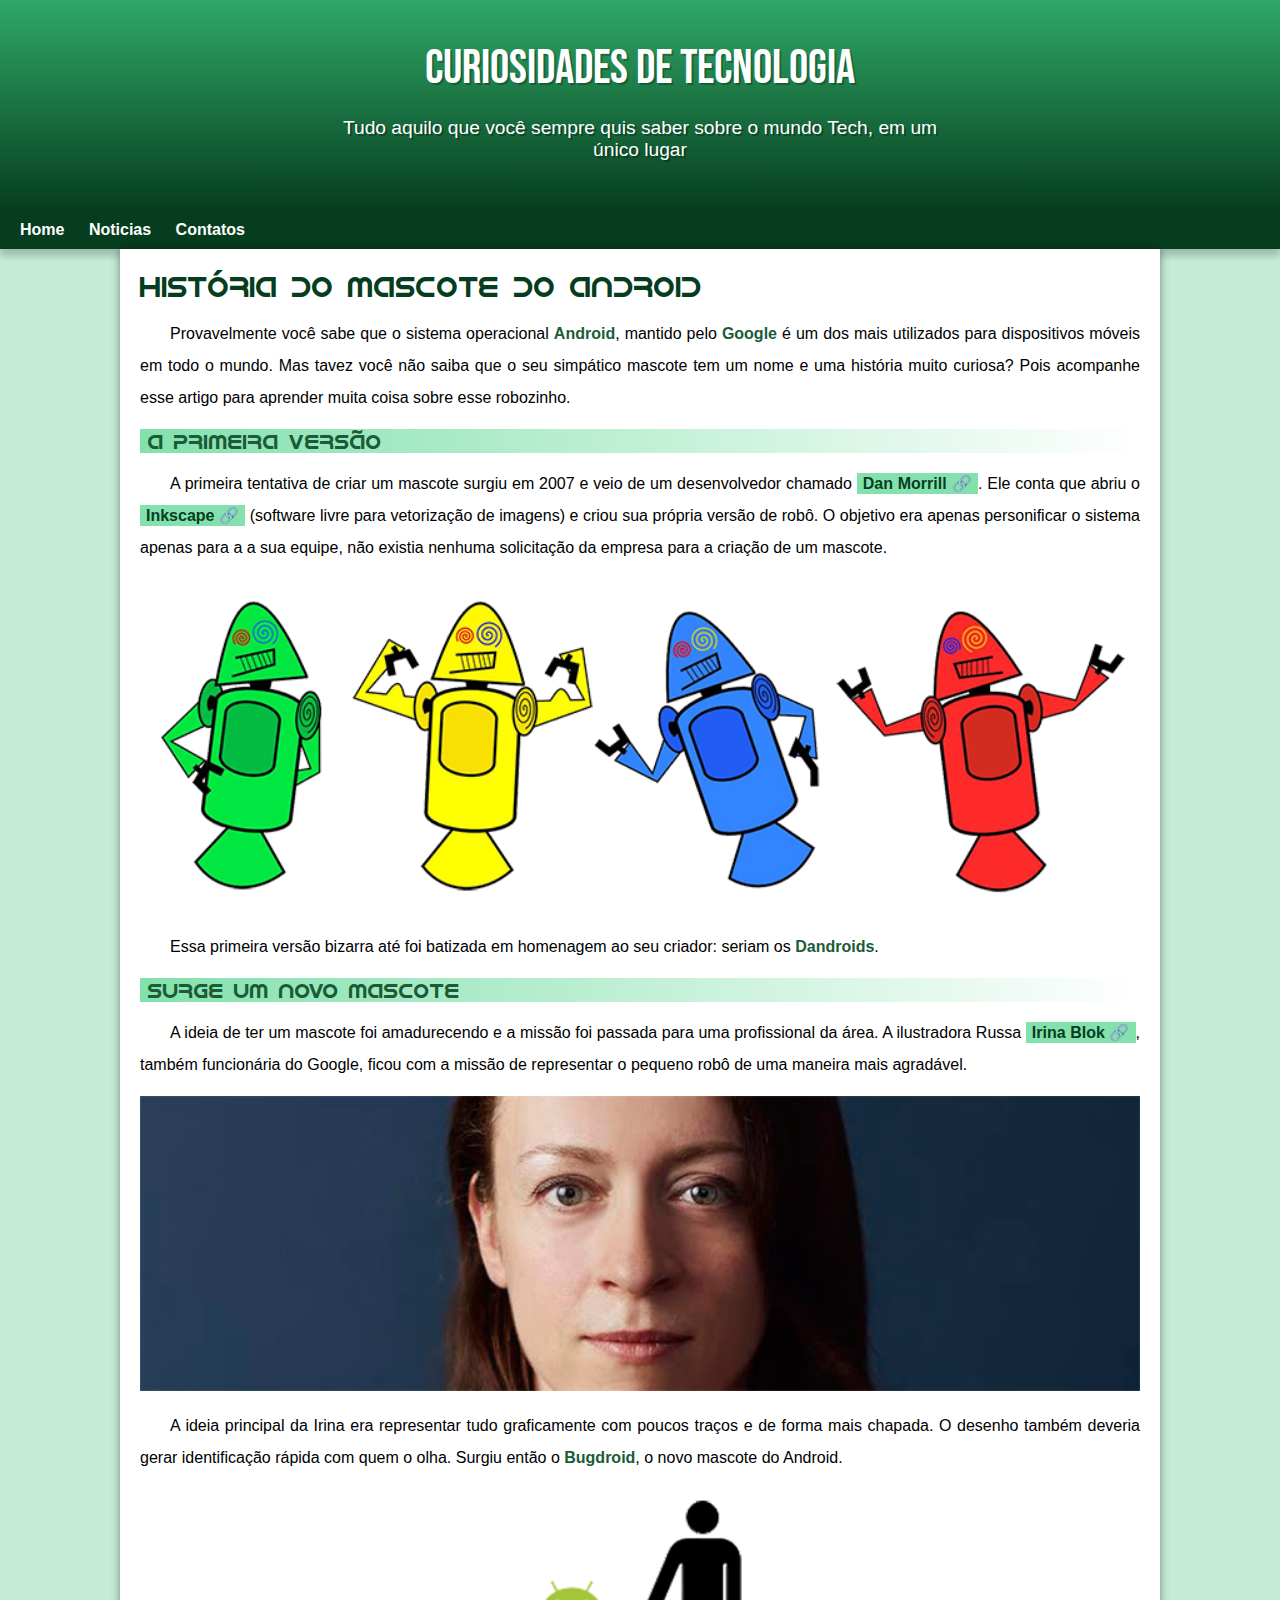
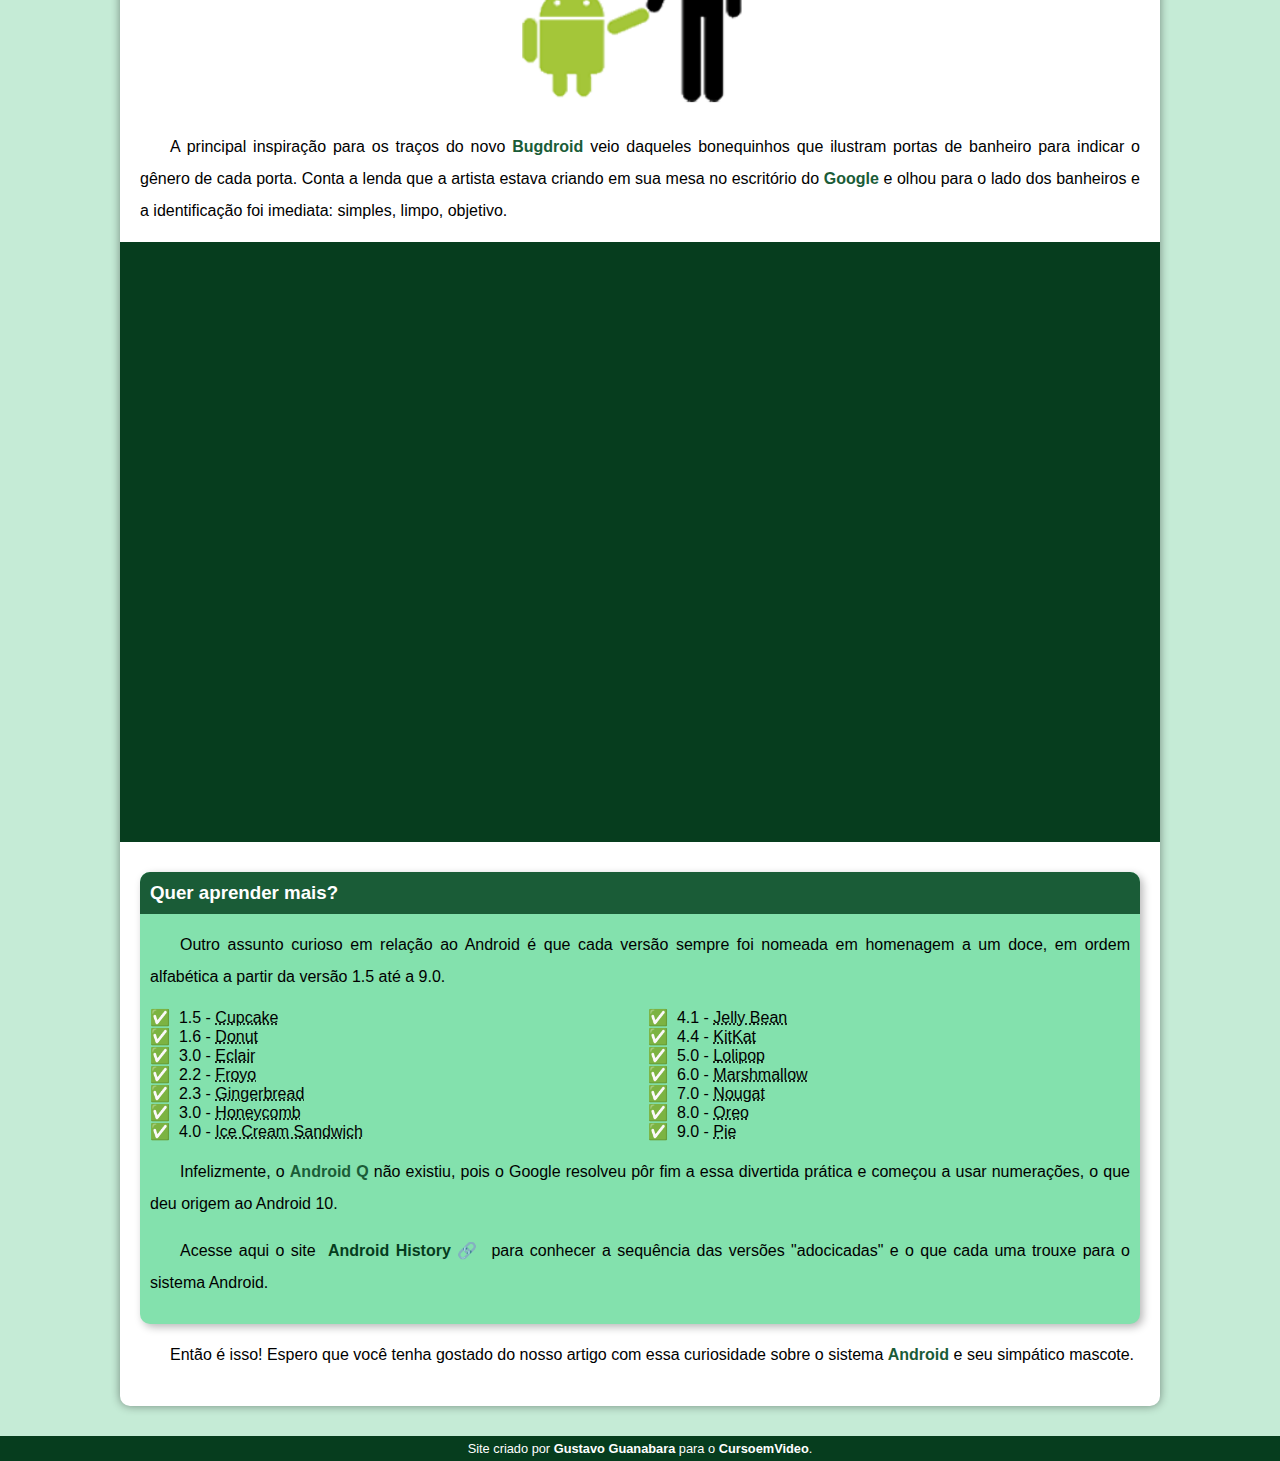
<file: index.html>
<!DOCTYPE html>
<html lang="pt-br">
<head>
    <meta charset="UTF-8">
    <meta http-equiv="X-UA-Compatible" content="IE=edge">
    <meta name="viewport" content="width=device-width, initial-scale=1.0">
    <title>Como surgiu o mascote do Android</title>
    <link rel="shortcut icon" href="imagens/favicon.ico" type="image/x-icon">
    <link rel="stylesheet" href="estilo/styles.css">
</head>
<body>
    <header>
        <h1>Curiosidades de Tecnologia</h1>
        <p> Tudo aquilo que você sempre quis saber sobre o mundo Tech, em um único lugar</p>
    </header>
    <nav>
        <a href="#">Home</a>
        <a href="#">Noticias</a>
        <a href="#">Contatos</a>
        
    </nav>
    <main>
        <article>
            <h1>História do Mascote do Android</h1>

            <p>Provavelmente você sabe que o sistema operacional <strong>Android</strong>, mantido pelo <strong>Google</strong> é um dos mais utilizados para dispositivos móveis em todo o mundo. Mas tavez você não saiba que o seu simpático mascote tem um nome e uma história muito curiosa? Pois acompanhe esse artigo para aprender muita coisa sobre esse robozinho.</p>

            <h2>A primeira versão</h2>

            <p>A primeira tentativa de criar um mascote surgiu em 2007 e veio de um desenvolvedor chamado <a href="https://androidcommunity.com/dan-morrill-shows-us-the-android-mascot-that-almost-was-20130103/" target="_blank" class="externo" >Dan Morrill</a>. Ele conta que abriu o <a href="https://inkscape.org/pt/" class="externo" target="_blank" class="externo" >Inkscape</a> (software livre para vetorização de imagens) e criou sua própria versão de robô. O objetivo era apenas personificar o sistema apenas para a a sua equipe, não existia nenhuma solicitação da empresa para a criação de um mascote.</p>

            <picture>
                <source media="(max-width: 600px)" srcset="imagens/dan-droids-pq.png">
                <img src="imagens/dan-droids.png" alt="Primeiro mascote do Android">
            </picture>

            <p>Essa primeira versão bizarra até foi batizada em homenagem ao seu criador: seriam os <strong>Dandroids</strong>.</p>

            <h2>Surge um novo mascote</h2>

            <p>A ideia de ter um mascote foi amadurecendo e a missão foi passada para uma profissional da área. A ilustradora Russa <a href="https://www.irinablok.com/android" target="_blank" class="externo" >Irina Blok</a>, também funcionária do Google, ficou com a missão de representar o pequeno robô de uma maneira mais agradável.</p>

            <picture>
                <source media="(max-width: 600px)" srcset="imagens/irina-blok-pq.jpg">
                <img src="imagens/irina-blok.jpg" alt="Irina blok, criadora do Bugdroid">
            </picture>

            <p>A ideia principal da Irina era representar tudo graficamente com poucos traços e de forma mais chapada. O desenho também deveria gerar identificação rápida com quem o olha. Surgiu então o <strong>Bugdroid</strong>, o novo mascote do Android.</p>

            <img src="imagens/bugdroid.png" class="pequena" alt="Bugdroid">

            <p>A principal inspiração para os traços do novo <strong>Bugdroid</strong> veio daqueles bonequinhos que ilustram portas de banheiro para indicar o gênero de cada porta. Conta a lenda que a artista estava criando em sua mesa no escritório do <strong>Google</strong> e olhou para o lado dos banheiros e a identificação foi imediata: simples, limpo, objetivo.</p>

            <div class="video">
                <iframe width="560" height="315" src="https://www.youtube.com/embed/l2UDgpLz20M" title="YouTube video player" frameborder="0" allow="accelerometer; autoplay; clipboard-write; encrypted-media; gyroscope; picture-in-picture" allowfullscreen></iframe>
            </div>
            
            <aside>
                <h3>Quer aprender mais?</h3>

                <p>Outro assunto curioso em relação ao Android é que cada versão sempre foi nomeada em homenagem a um doce, em ordem alfabética a partir da versão 1.5 até a 9.0.</p>

                <ul>
                    <li>1.5 - <abbr title="Bolo de Copo">Cupcake</abbr></li>
                    <li>1.6 - <abbr title="Rosquinha">Donut</abbr></li>
                    <li>3.0 - <abbr title="Bomba">Eclair</abbr></li>
                    <li>2.2 - <abbr title="Iogurte Congelado">Froyo</abbr></li>
                    <li>2.3 - <abbr title="Biscoito de Gengibre">Gingerbread</abbr></li>
                    <li>3.0 - <abbr title="Favo de Mel">Honeycomb</abbr></li>
                    <li>4.0 - <abbr title="Sanduiche de Sorvete">Ice Cream Sandwich</abbr></li>
                    <li>4.1 - <abbr title="Jujuba">Jelly Bean</abbr></li>
                    <li>4.4 - <abbr title="KitKat">KitKat</abbr></li>
                    <li>5.0 - <abbr title="Pirulito">Lolipop</abbr></li>
                    <li>6.0 - <abbr title="Marshmallow">Marshmallow</abbr></li>
                    <li>7.0 - <abbr title="Torrone">Nougat</abbr></li>
                    <li>8.0 - <abbr title="Oreo">Oreo</abbr></li>
                    <li>9.0 - <abbr title="Torta">Pie</abbr></li>
                </ul>

                <p>Infelizmente, o <strong>Android Q</strong> não existiu, pois o Google resolveu pôr fim a essa divertida prática e começou a usar numerações, o que deu origem ao Android 10.</p>
                <p>Acesse aqui o site <a href="https://www.android.com/intl/pt_pt/history/" target="_blank" class="externo" >Android History</a> para conhecer a sequência das versões "adocicadas" e o que cada uma trouxe para o sistema Android.</p>
            </aside>
            

            <p>Então é isso! Espero que você tenha gostado do nosso artigo com essa curiosidade sobre o sistema <strong>Android</strong> e seu simpático mascote.</p>
        </article>
    </main>

    <footer>
        <p> Site criado por <a href="https://github.com/gustavoguanabara/gustavoguanabara.github.io" target="_blank">Gustavo Guanabara</a> para o <a href="https://www.youtube.com/c/CursoemV%C3%ADdeo" target="_blank">CursoemVideo</a>.</p>
    </footer>

</body>
</html>
</file>
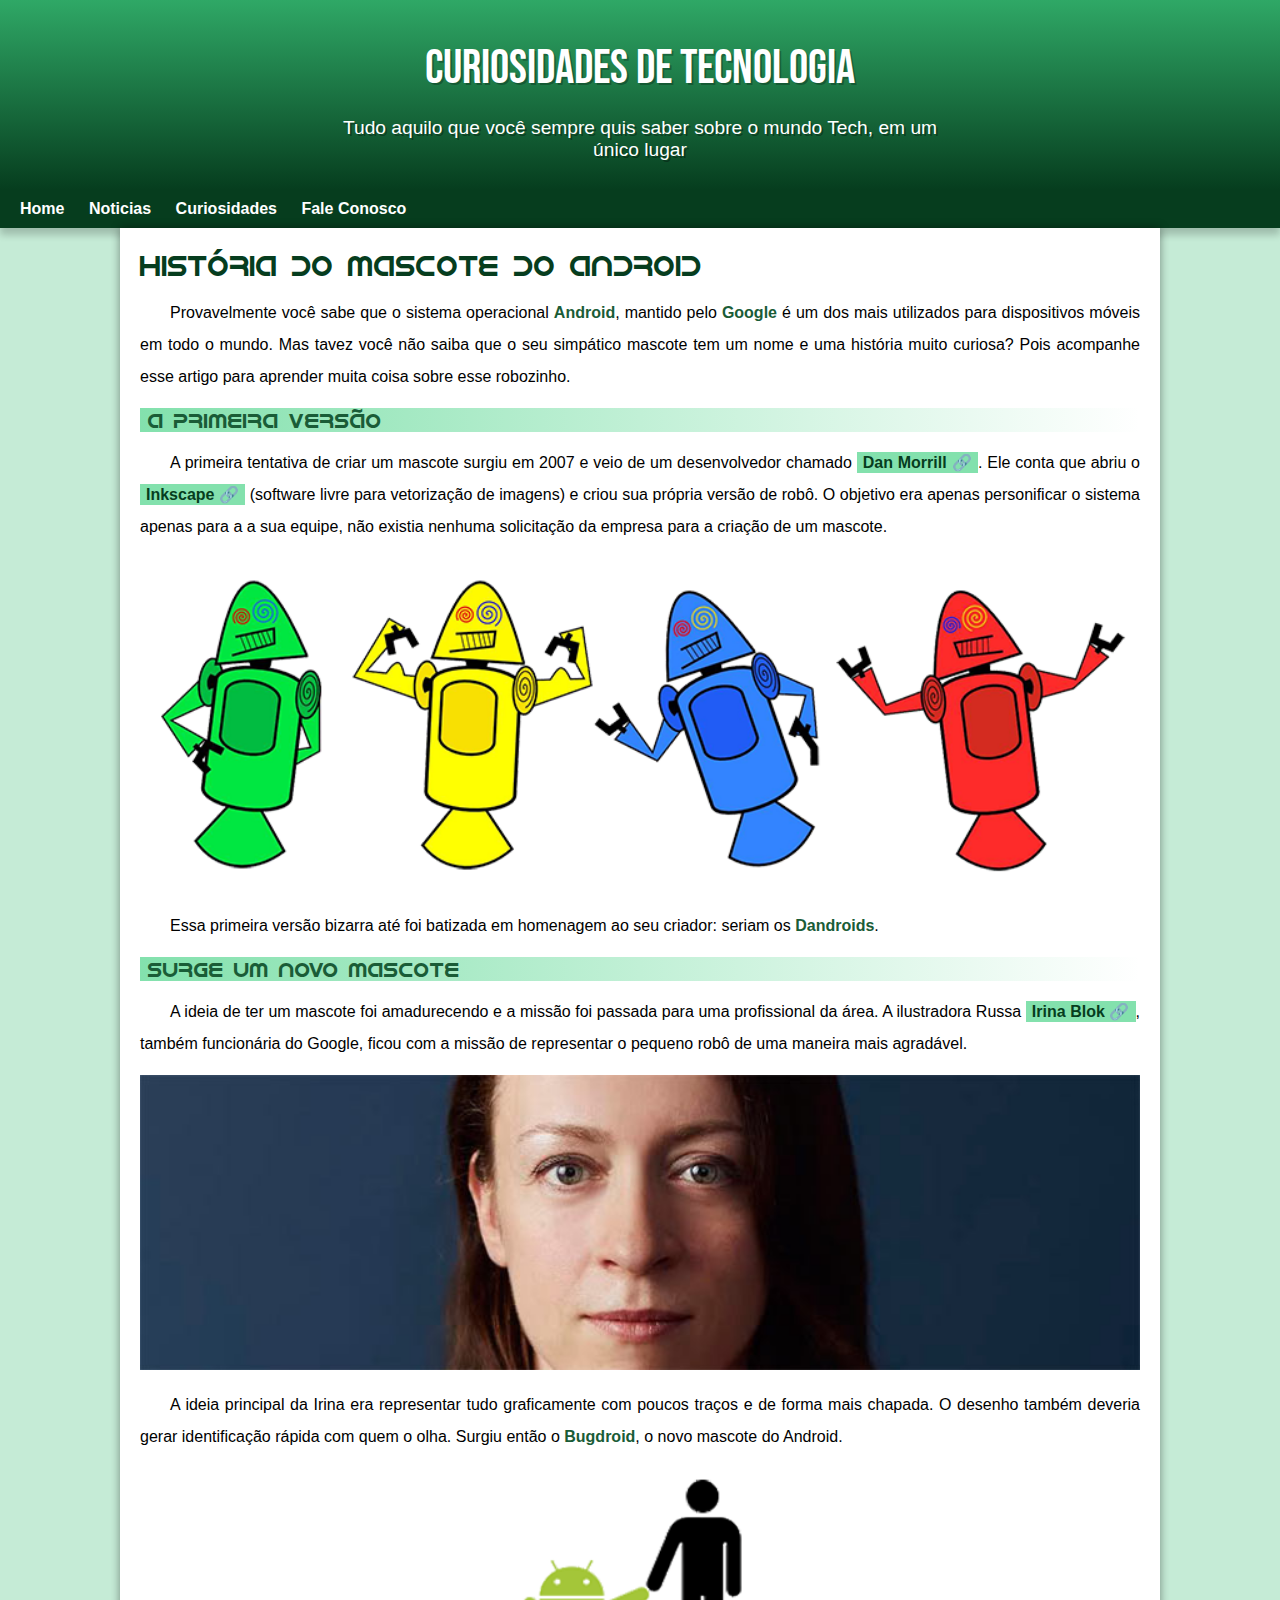
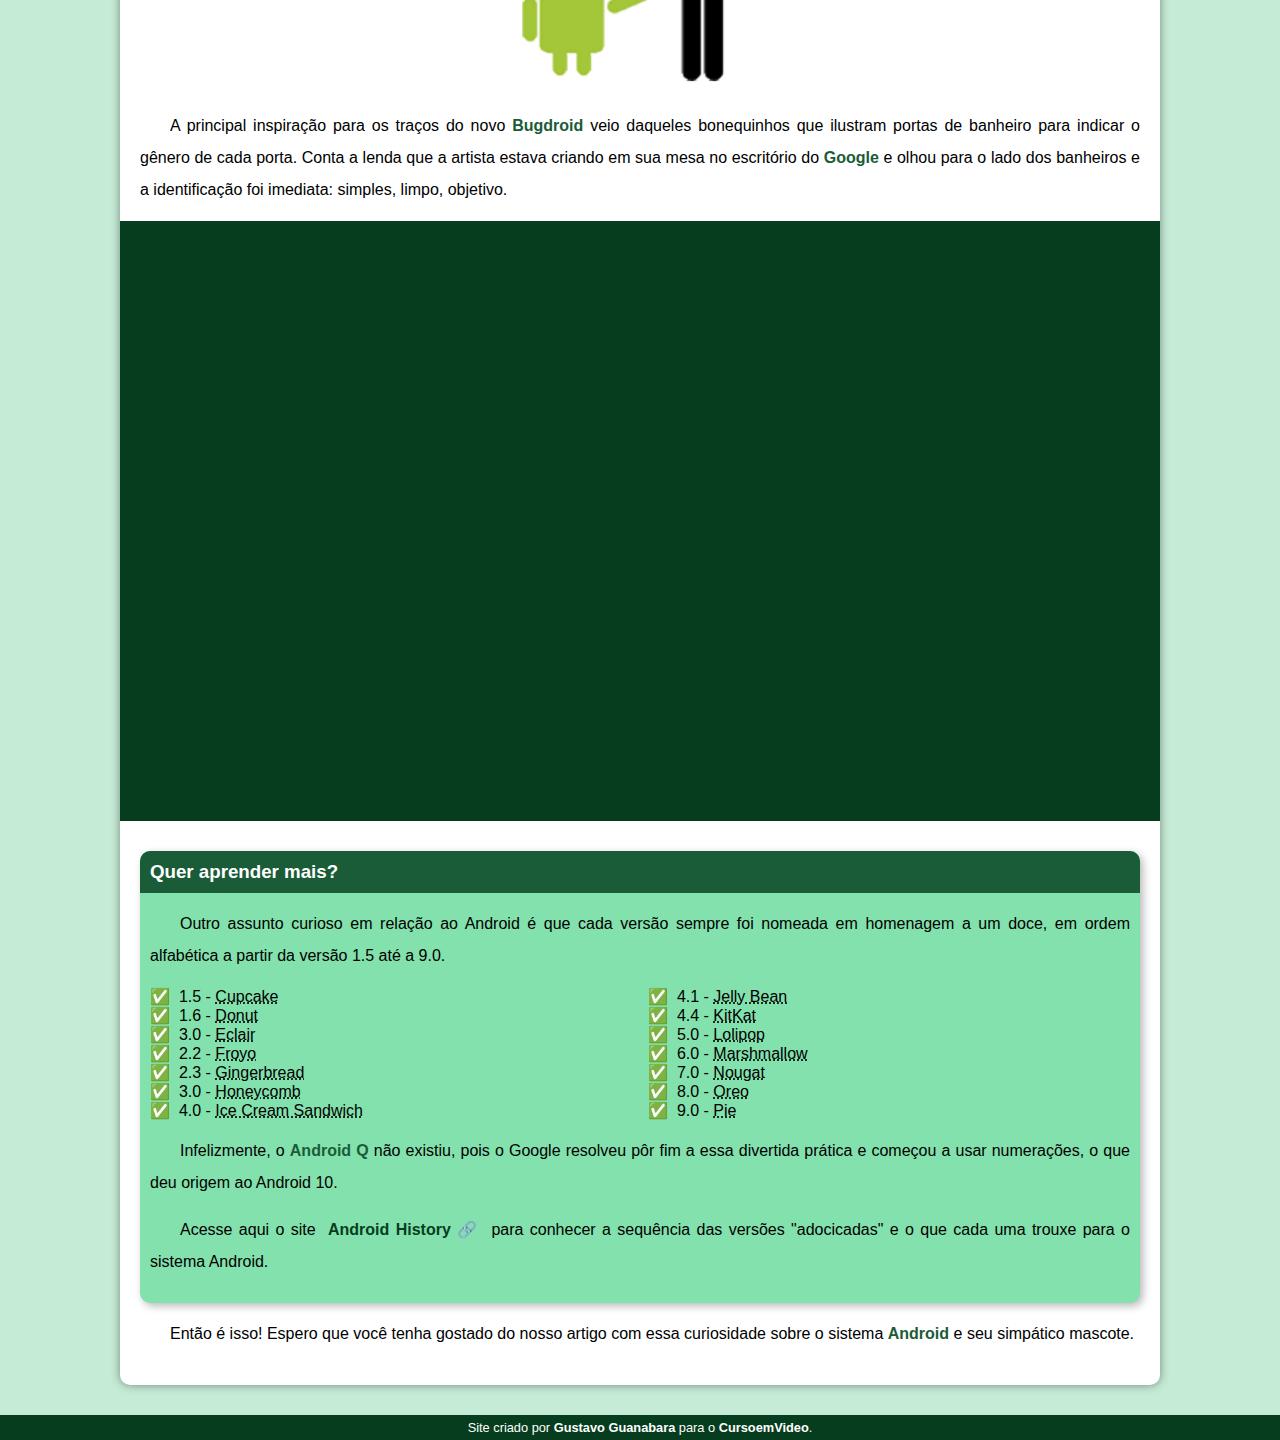
<file: android.html>
<!DOCTYPE html>
<html lang="pt-br">
<head>
    <meta charset="UTF-8">
    <meta http-equiv="X-UA-Compatible" content="IE=edge">
    <meta name="viewport" content="width=device-width, initial-scale=1.0">
    <title>Como surgiu o mascote do Android</title>
    <link rel="shortcut icon" href="./imagens/favicon.ico" type="image/x-icon">
    <link rel="stylesheet" href="styles.css">
</head>
<body>
    <header>
        <h1>Curiosidades de Tecnologia</h1>
        <p> Tudo aquilo que você sempre quis saber sobre o mundo Tech, em um único lugar</p>
    </header>
    <nav>
        <a href="#">Home</a>
        <a href="#">Noticias</a>
        <a href="#">Curiosidades</a>
        <a href="#">Fale Conosco</a>
    </nav>
    <main>
        <article>
            <h1>História do Mascote do Android</h1>

            <p>Provavelmente você sabe que o sistema operacional <strong>Android</strong>, mantido pelo <strong>Google</strong> é um dos mais utilizados para dispositivos móveis em todo o mundo. Mas tavez você não saiba que o seu simpático mascote tem um nome e uma história muito curiosa? Pois acompanhe esse artigo para aprender muita coisa sobre esse robozinho.</p>

            <h2>A primeira versão</h2>

            <p>A primeira tentativa de criar um mascote surgiu em 2007 e veio de um desenvolvedor chamado <a href="https://androidcommunity.com/dan-morrill-shows-us-the-android-mascot-that-almost-was-20130103/" target="_blank" class="externo" >Dan Morrill</a>. Ele conta que abriu o <a href="https://inkscape.org/pt/" class="externo" target="_blank" class="externo" >Inkscape</a> (software livre para vetorização de imagens) e criou sua própria versão de robô. O objetivo era apenas personificar o sistema apenas para a a sua equipe, não existia nenhuma solicitação da empresa para a criação de um mascote.</p>

            <picture>
                <source media="(max-width: 600px)" srcset="imagens/dan-droids-pq.png">
                <img src="imagens/dan-droids.png" alt="Primeiro mascote do Android">
            </picture>

            <p>Essa primeira versão bizarra até foi batizada em homenagem ao seu criador: seriam os <strong>Dandroids</strong>.</p>

            <h2>Surge um novo mascote</h2>

            <p>A ideia de ter um mascote foi amadurecendo e a missão foi passada para uma profissional da área. A ilustradora Russa <a href="https://www.irinablok.com/android" target="_blank" class="externo" >Irina Blok</a>, também funcionária do Google, ficou com a missão de representar o pequeno robô de uma maneira mais agradável.</p>

            <picture>
                <source media="(max-width: 600px)" srcset="imagens/irina-blok-pq.jpg">
                <img src="imagens/irina-blok.jpg" alt="Irina blok, criadora do Bugdroid">
            </picture>

            <p>A ideia principal da Irina era representar tudo graficamente com poucos traços e de forma mais chapada. O desenho também deveria gerar identificação rápida com quem o olha. Surgiu então o <strong>Bugdroid</strong>, o novo mascote do Android.</p>

            <img src="imagens/bugdroid.png" class="pequena" alt="Bugdroid">

            <p>A principal inspiração para os traços do novo <strong>Bugdroid</strong> veio daqueles bonequinhos que ilustram portas de banheiro para indicar o gênero de cada porta. Conta a lenda que a artista estava criando em sua mesa no escritório do <strong>Google</strong> e olhou para o lado dos banheiros e a identificação foi imediata: simples, limpo, objetivo.</p>

            <div class="video">
                <iframe width="560" height="315" src="https://www.youtube.com/embed/l2UDgpLz20M" title="YouTube video player" frameborder="0" allow="accelerometer; autoplay; clipboard-write; encrypted-media; gyroscope; picture-in-picture" allowfullscreen></iframe>
            </div>
            
            <aside>
                <h3>Quer aprender mais?</h3>

                <p>Outro assunto curioso em relação ao Android é que cada versão sempre foi nomeada em homenagem a um doce, em ordem alfabética a partir da versão 1.5 até a 9.0.</p>

                <ul>
                    <li>1.5 - <abbr title="Bolo de Copo">Cupcake</abbr></li>
                    <li>1.6 - <abbr title="Rosquinha">Donut</abbr></li>
                    <li>3.0 - <abbr title="Bomba">Eclair</abbr></li>
                    <li>2.2 - <abbr title="Iogurte Congelado">Froyo</abbr></li>
                    <li>2.3 - <abbr title="Biscoito de Gengibre">Gingerbread</abbr></li>
                    <li>3.0 - <abbr title="Favo de Mel">Honeycomb</abbr></li>
                    <li>4.0 - <abbr title="Sanduiche de Sorvete">Ice Cream Sandwich</abbr></li>
                    <li>4.1 - <abbr title="Jujuba">Jelly Bean</abbr></li>
                    <li>4.4 - <abbr title="KitKat">KitKat</abbr></li>
                    <li>5.0 - <abbr title="Pirulito">Lolipop</abbr></li>
                    <li>6.0 - <abbr title="Marshmallow">Marshmallow</abbr></li>
                    <li>7.0 - <abbr title="Torrone">Nougat</abbr></li>
                    <li>8.0 - <abbr title="Oreo">Oreo</abbr></li>
                    <li>9.0 - <abbr title="Torta">Pie</abbr></li>
                </ul>

                <p>Infelizmente, o <strong>Android Q</strong> não existiu, pois o Google resolveu pôr fim a essa divertida prática e começou a usar numerações, o que deu origem ao Android 10.</p>
                <p>Acesse aqui o site <a href="https://www.android.com/intl/pt_pt/history/" target="_blank" class="externo" >Android History</a> para conhecer a sequência das versões "adocicadas" e o que cada uma trouxe para o sistema Android.</p>
            </aside>
            

            <p>Então é isso! Espero que você tenha gostado do nosso artigo com essa curiosidade sobre o sistema <strong>Android</strong> e seu simpático mascote.</p>
        </article>
    </main>

    <footer>
        <p> Site criado por <a href="https://github.com/gustavoguanabara/gustavoguanabara.github.io" target="_blank">Gustavo Guanabara</a> para o <a href="https://www.youtube.com/c/CursoemV%C3%ADdeo" target="_blank">CursoemVideo</a>.</p>
    </footer>

</body>
</html>
</file>
<file: estilo/styles.css>
@charset "UTF-8";

@import url('https://fonts.googleapis.com/css2?family=Bebas+Neue&display=swap');

@font-face {
    font-family: 'Android';
    src: url(../fontes/idroid.otf) format('opentype');
    font-weight: normal;
}

/*
#c5ebd6
#83e1ad
#3ddc84
#2fa866
#1a5c37
#063d1e
*/

:root {
    --cor0: #c5ebd6;
    --cor1: #83e1ad;
    --cor2: #3ddc84;
    --cor3: #2fa866;
    --cor4: #1a5c37;
    --cor5: #063d1e;

    --fonte-padrao: Arial, Verdana, Helvetica, sans-serif;
    --fonte-destaque: 'Bebas Neue', cursive;
    --fonte-android: 'Android', cursive;
}

* {
    margin: 0px;
    padding: 0px;
}

body {
    background-color: #c5ebd6;
    font-family: var(--fonte-padrao);
}

a.externo::after {
    content: '\00A0\1F517';
}

header {
    background-image: linear-gradient(to bottom, var(--cor3), var(--cor5));
    min-height: 150px;
    text-align: center;
    padding-top: 40px;
}

header > h1 {
    color: white;
    font-family: var(--fonte-destaque);
    margin-bottom: 20px;
    font-size: 3em;
    font-weight: normal;
    margin-bottom: 20px;
    text-shadow: 2px 2px 0px rgba(0,0,0, 0.267);
}

header > p {
    font-family: var(--fonte-padrao);
    font-size: 1.2em;
    color: white;
    max-width: 600px;
    padding-right: 10px;
    padding-left: 10px;
    margin: auto;
    padding-bottom: 50px;
    text-shadow: 2px 2px 0px rgba(0,0,0, 0.315);
}

nav {
    background-color: var(--cor5);
    padding: 10px;
    box-shadow: 0px 7px 7px rgba(0, 0, 0, 0.192);
}

nav > a {
    color: white;
    padding: 10px;
    border-radius: 5px;
    text-decoration: none;
    font-weight: bold;
    transition-duration: .5s;
}

nav > a:hover {
    background-color: var(--cor3);
    color: var(--cor5);
}

main {
    min-width: 300px;
    max-width: 1000px;
    margin: auto;
    margin-bottom: 30px;
    padding: 20px;
    background-color: white;
    box-shadow: 0px 0px 10px rgba(0, 0, 0, 0.418);
    border-bottom-left-radius: 10px;
    border-bottom-right-radius: 10px;
}

main h1 {
    color: var(--cor5);
    font-family: var(--fonte-android);
    font-weight: normal;
    font-size: 1.8em;
}

main h2 {
    font-family: var(--fonte-android);
    color: var(--cor4);
    font-size: 1.3em;
    font-weight: normal;
    background-image: linear-gradient(to right, var( --cor1), transparent);
    text-indent: 8px;
}

main p {
    margin: 15px 0px;
    text-align: justify;
    text-indent: 30px;
    font-size: 1em;
    line-height: 2em;
}
main strong{
    color: var(--cor4);
    font-weight: bold;
}

main a {
    text-decoration: none;
    font-weight: bold;
    color: var(--cor5);
    background-color: var(--cor1);
    padding: 2px 6px;
}

main a:hover {
    text-decoration: underline;
    color: var(--cor4);
}

main img {
    width: 100%;
}
main img.pequena {
    max-width: 350px;
    display: block;
    margin: auto;
}

div.video {
    background-color: #063d1e;
    margin: 0px -20px 30px -20px;
    padding: 20px;
    padding-bottom: 58%;
    position: relative;
}

div.video > iframe {
    position: absolute;
    top: 5%;
    left: 5%;
    width: 90%;
    height: 90%;

}

aside {
    background-color: var(--cor1);
    padding: 10px;
    border-radius: 10px;
    box-shadow: 3px 3px 8px rgba(0, 0, 0, 0.281);
}

aside > h3 {
    background-color: var(--cor4);
    color: white;
    padding: 10px;
    margin: -10px -10px 0px -10px;
    border-radius: 10px 10px 0px 0px;
}

aside > ul {
    list-style-type: '\2705\00A0\00A0';
    list-style-position: inside;
    columns: 2;
}

footer {
    background-color: var(--cor5);
    color: white;
    text-align: center;
    font-size: 0.8em;
    padding: 5px;
}
footer a {
    color: white;
    font-weight: bolder;
    text-decoration: none;
}

footer a:hover {
    text-decoration: underline;
    color: var(--cor1);
}
</file>
<file: styles.css>
@charset "UTF-8";

@import url('https://fonts.googleapis.com/css2?family=Bebas+Neue&display=swap');

@font-face {
    font-family: 'Android';
    src: url(../fontes/idroid.otf) format('opentype');
    font-weight: normal;
}

/*
#c5ebd6
#83e1ad
#3ddc84
#2fa866
#1a5c37
#063d1e
*/

:root {
    --cor0: #c5ebd6;
    --cor1: #83e1ad;
    --cor2: #3ddc84;
    --cor3: #2fa866;
    --cor4: #1a5c37;
    --cor5: #063d1e;

    --fonte-padrao: Arial, Verdana, Helvetica, sans-serif;
    --fonte-destaque: 'Bebas Neue', cursive;
    --fonte-android: 'Android', cursive;
}

* {
    margin: 0px;
    padding: 0px;
}

body {
    background-color: #c5ebd6;
    font-family: var(--fonte-padrao);
}

a.externo::after {
    content: '\00A0\1F517';
}

header {
    background-image: linear-gradient(to bottom, var(--cor3), var(--cor5));
    min-height: 150px;
    text-align: center;
    padding-top: 40px;
}

header > h1 {
    color: white;
    font-family: var(--fonte-destaque);
    margin-bottom: 20px;
    font-size: 3em;
    font-weight: normal;
    margin-bottom: 20px;
    text-shadow: 2px 2px 0px rgba(0,0,0, 0.267);
}

header > p {
    font-family: var(--fonte-padrao);
    font-size: 1.2em;
    color: white;
    max-width: 600px;
    padding-right: 10px;
    padding-left: 10px;
    margin: auto;
    margin-bottom: 30px;
    text-shadow: 2px 2px 0px rgba(0,0,0, 0.315);
}

nav {
    background-color: var(--cor5);
    padding: 10px;
    box-shadow: 0px 7px 7px rgba(0, 0, 0, 0.192);
}

nav > a {
    color: white;
    padding: 10px;
    border-radius: 5px;
    text-decoration: none;
    font-weight: bold;
    transition-duration: .5s;
}

nav > a:hover {
    background-color: var(--cor3);
    color: var(--cor5);
}

main {
    min-width: 300px;
    max-width: 1000px;
    margin: auto;
    margin-bottom: 30px;
    padding: 20px;
    background-color: white;
    box-shadow: 0px 0px 10px rgba(0, 0, 0, 0.418);
    border-bottom-left-radius: 10px;
    border-bottom-right-radius: 10px;
}

main h1 {
    color: var(--cor5);
    font-family: var(--fonte-android);
    font-weight: normal;
    font-size: 1.8em;
}

main h2 {
    font-family: var(--fonte-android);
    color: var(--cor4);
    font-size: 1.3em;
    font-weight: normal;
    background-image: linear-gradient(to right, var( --cor1), transparent);
    text-indent: 8px;
}

main p {
    margin: 15px 0px;
    text-align: justify;
    text-indent: 30px;
    font-size: 1em;
    line-height: 2em;
}
main strong{
    color: var(--cor4);
    font-weight: bold;
}

main a {
    text-decoration: none;
    font-weight: bold;
    color: var(--cor5);
    background-color: var(--cor1);
    padding: 2px 6px;
}

main a:hover {
    text-decoration: underline;
    color: var(--cor4);
}

main img {
    width: 100%;
}
main img.pequena {
    max-width: 350px;
    display: block;
    margin: auto;
}

div.video {
    background-color: #063d1e;
    margin: 0px -20px 30px -20px;
    padding: 20px;
    padding-bottom: 58%;
    position: relative;
}

div.video > iframe {
    position: absolute;
    top: 5%;
    left: 5%;
    width: 90%;
    height: 90%;

}

aside {
    background-color: var(--cor1);
    padding: 10px;
    border-radius: 10px;
    box-shadow: 3px 3px 8px rgba(0, 0, 0, 0.281);
}

aside > h3 {
    background-color: var(--cor4);
    color: white;
    padding: 10px;
    margin: -10px -10px 0px -10px;
    border-radius: 10px 10px 0px 0px;
}

aside > ul {
    list-style-type: '\2705\00A0\00A0';
    list-style-position: inside;
    columns: 2;
}

footer {
    background-color: var(--cor5);
    color: white;
    text-align: center;
    font-size: 0.8em;
    padding: 5px;
}
footer a {
    color: white;
    font-weight: bolder;
    text-decoration: none;
}

footer a:hover {
    text-decoration: underline;
    color: var(--cor1);
}
</file>
